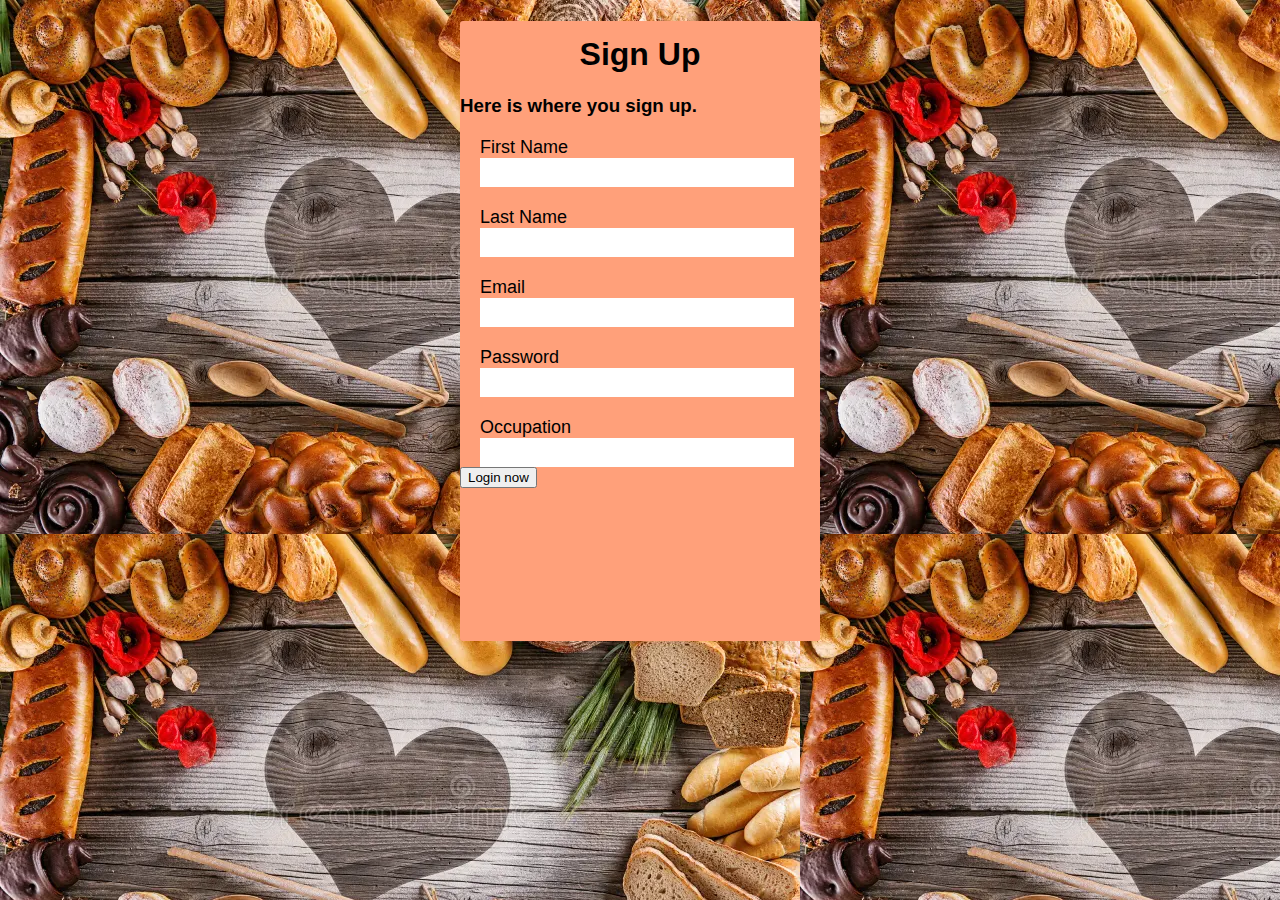
<file: final_project/register.html>
<!DOCTYPE html>
<html lang="en">
<head>
    <title>Sign Up</title>
    <link rel="stylesheet" href="sign.css">
</head>
<body>
    <div class="sign-up-box">
        <h1>Sign Up</h1>
        <h3>Here is where you sign up.</h3>
        <form>
            <label>First Name</label>
            <input type="text" placeholder="">

            <label>Last Name</label>
            <input type="text" placeholder="">

            <label>Email</label>
            <input type="text" placeholder="">

            <label>Password</label>
            <input type="password" placeholder="">

            <label>Occupation</label>
            <input type="text" placeholder="">
        </form>
        
        <a href="login.html">
            <button>Login now</button></a>
    </div>
    



</body>

</html>
</file>
<file: final_project/sign.css>
body{
    background-image: url(images/Background.webp);
    font-family: 'Calibri', sans-serif;
}

.sign-up-box{
    width: 360px;
    height: 620px;
    margin: auto;
    background-color: lightsalmon;
    border-radius: 3px;
}

h1{
    text-align: center;
    padding-top: 15px;
}

h4{
    text-align: center;
}

form{
    width: 300px;
    margin-left: 20px;
}

form label{
    display: flex;
    margin-top: 20px;
    font-size: 18px;
}

form input{
    width: 100%;
    padding: 7px;
    border: none;
    border: 1px;
}

input[type="button"] {
    width: 320px;
    height: 35px;
    margin-top: 20px;
    border: none;
    background-color: black;
    color: white;
    font-size: 20px;
}

button:hover{
    color: lightcoral;
    outline: 1px solid #fff;
}

p{
    text-align: center;
    padding-top: 20px;
    font-size: 20px;
}
</file>
